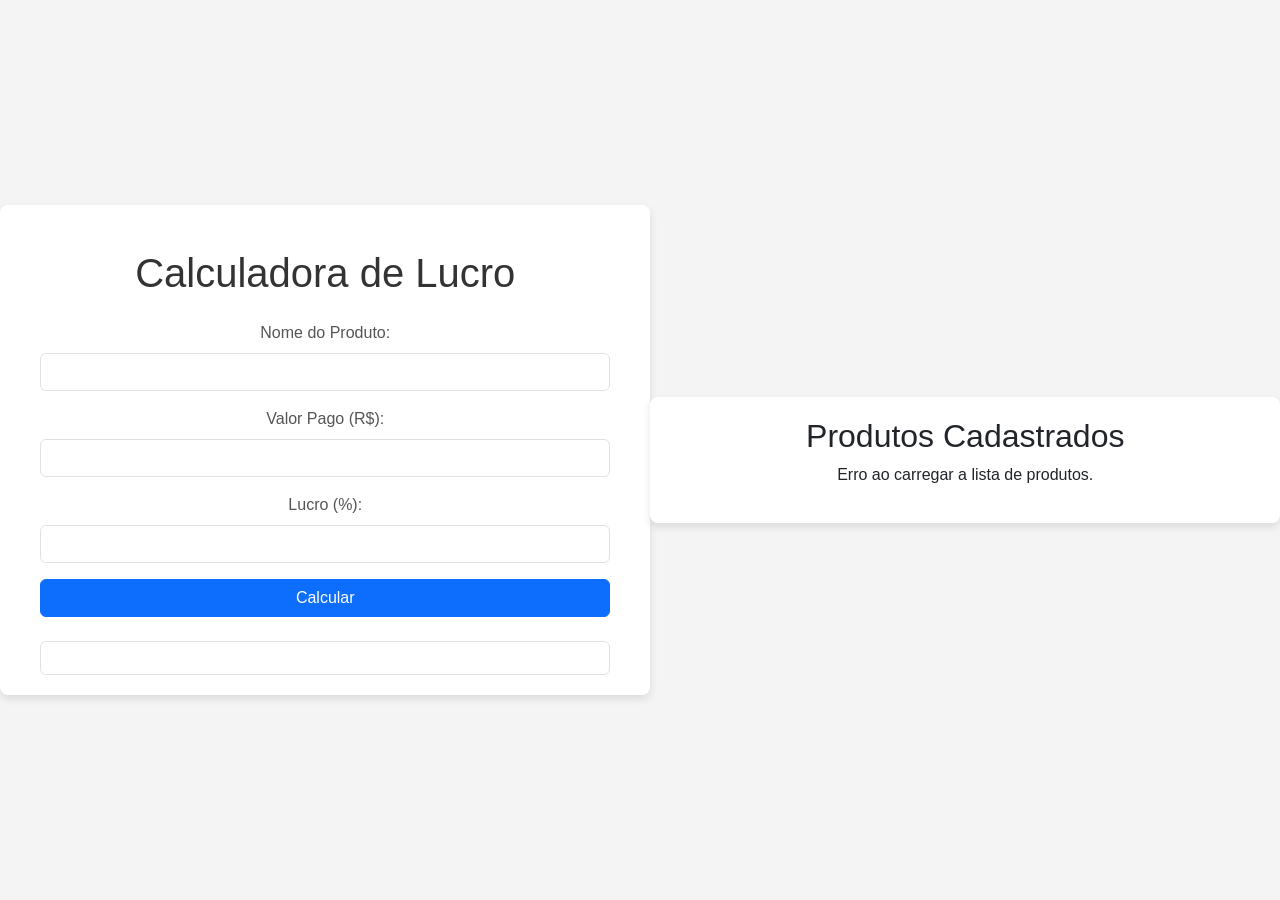
<file: static/index.html>
<!DOCTYPE html>
<html lang="pt-br">
<head>
    <meta charset="UTF-8">
    <meta name="viewport" content="width=device-width, initial-scale=1.0">
    <title>Calculadora de Lucro</title>
    <link href="https://cdn.jsdelivr.net/npm/bootstrap@5.3.3/dist/css/bootstrap.min.css" rel="stylesheet">
    <link rel="stylesheet" href="/static/style.css">
</head>
<body>
    <div class="container">
        <h1 class="my-4 text-center">Calculadora de Lucro</h1>
        
        <div class="mb-3">
        <label for="produto" class="form-label">Nome do Produto:</label>
        <input type="text" id="produto" class="form-control">
    </div>
    
    <div class="mb-3">
        <label for="valor" class="form-label">Valor Pago (R$):</label>
        <input type="number" id="valor" class="form-control">
    </div>
    
    <div class="mb-3">
        <label for="lucro" class="form-label">Lucro (%):</label>
        <input type="number" id="lucro" class="form-control">
    </div>
    
    <button id="calcular" class="btn btn-primary w-100">Calcular</button>
    
    <div id="resultado" class="mt-4 p-3 border rounded text-start"></div>
</div>

<div class="container lista-container">
    <h2 class="text-center">Produtos Cadastrados</h2>
    <div id="lista-produtos" class="table-responsive">
        <table class="table table-striped table-hover">
        </table>
    </div>
</div>

<script src="/static/script.js" defer></script>

</body>
</html>
</file>
<file: static/style.css>
body {
    font-family: Arial, sans-serif;
    background-color: #f4f4f4;
    display: flex;
    justify-content: center;
    align-items: center;
    height: 100vh;
    margin: 0;
}

.container {
    background: white;
    padding: 20px 40px;
    border-radius: 8px;
    box-shadow: 0 4px 8px rgba(0, 0, 0, 0.1);
    text-align: center;
}

h1 {
    color: #333;
}

.input-group {
    margin-bottom: 15px;
    text-align: left;
}

label {
    display: block;
    margin-bottom: 5px;
    color: #555;
}

input {
    width: 100%;
    padding: 8px;
    box-sizing: border-box;
    border: 1px solid #ccc;
    border-radius: 4px;
}

button {
    width: 100%;
    padding: 10px;
    background-color: #007bff;
    color: white;
    border: none;
    border-radius: 4px;
    cursor: pointer;
    font-size: 16px;
}

button:hover {
    background-color: #0056b3;
}

#resultado {
    margin-top: 20px;
    font-size: 18px;
    font-weight: bold;
    color: #333;
    white-space: pre-wrap; /* Mantém as quebras de linha do JavaScript */
    text-align: left;
}

.lista-container {
    margin-top: 20px;
    padding: 20px;
}

table {
    width: 100%;
    border-collapse: collapse;
    margin-top: 15px;
}

th, td {
    padding: 10px;
    border: 1px solid #ccc;
    text-align: left;
}

th {
    background-color: #007bff;
    color: white;
}

.remover-btn {
    background-color: #dc3545;
}

.remover-btn:hover {
    background-color: #c82333;
}
</file>
